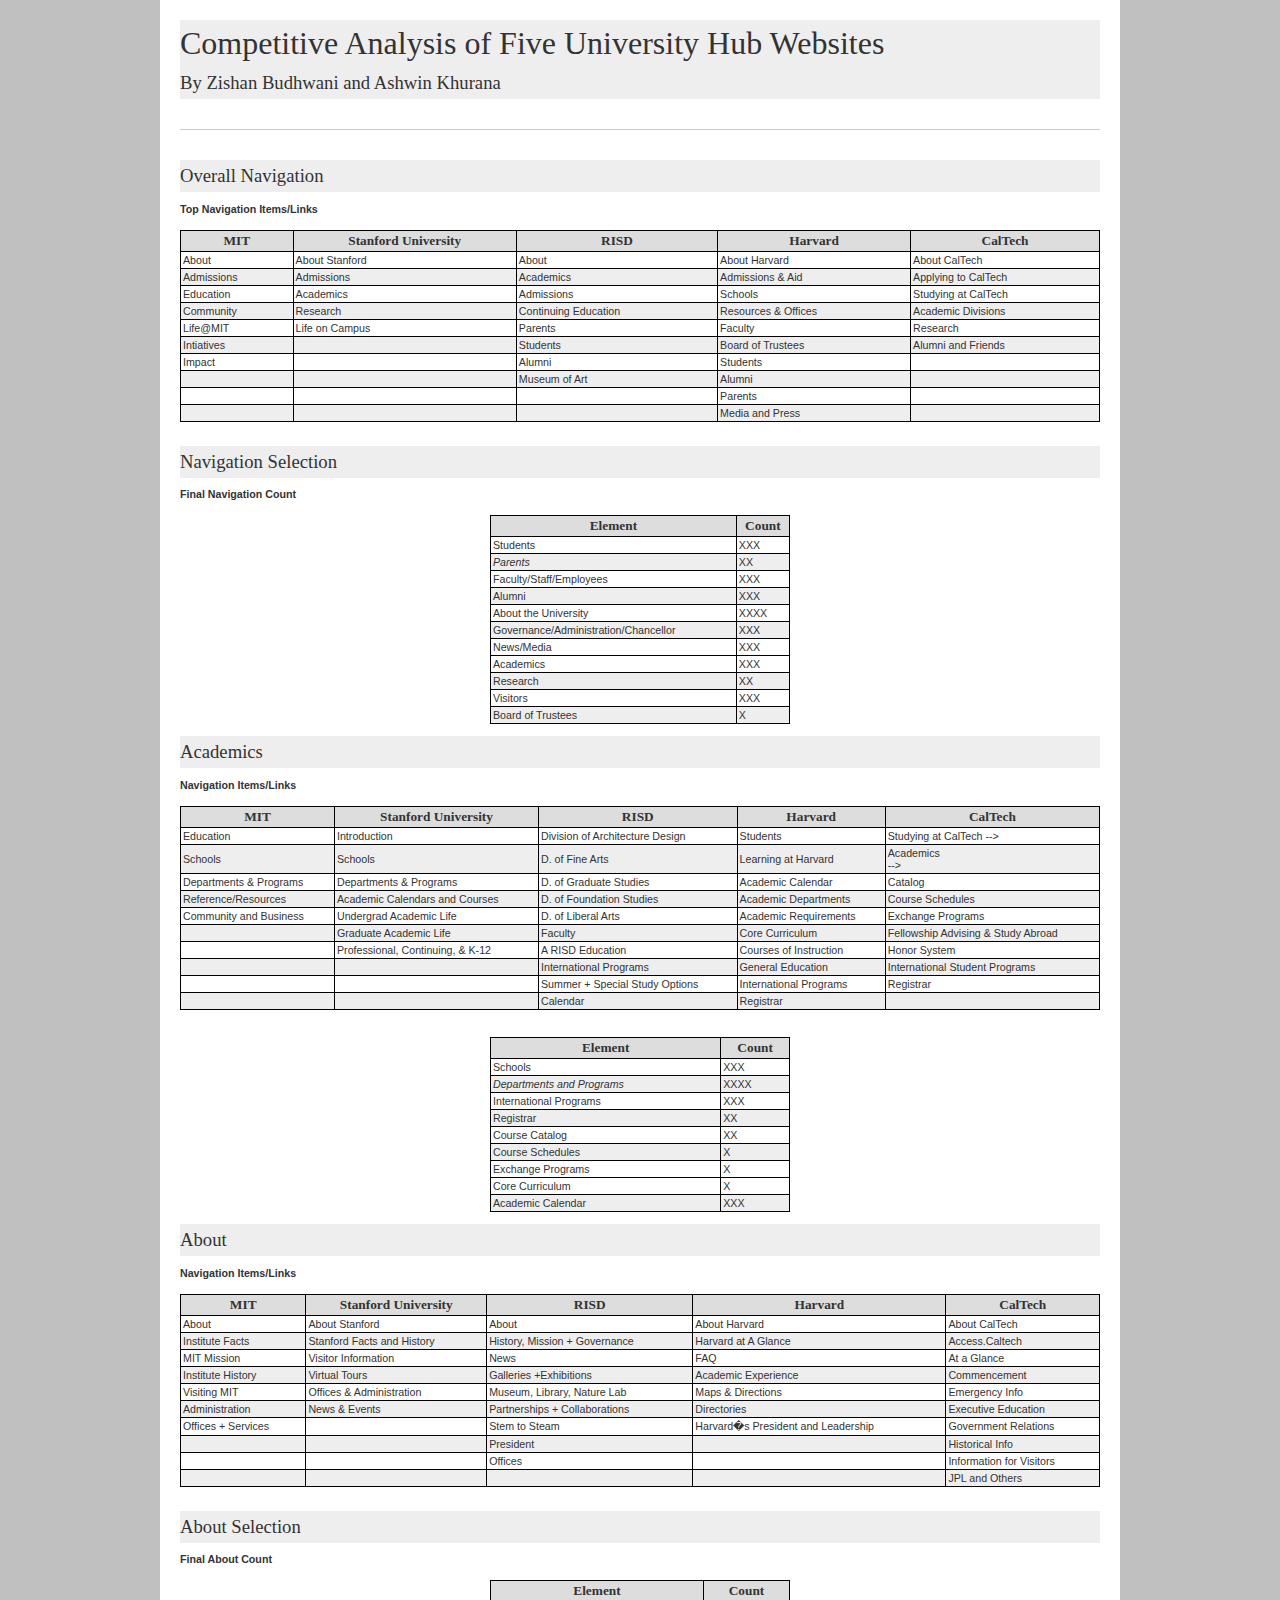
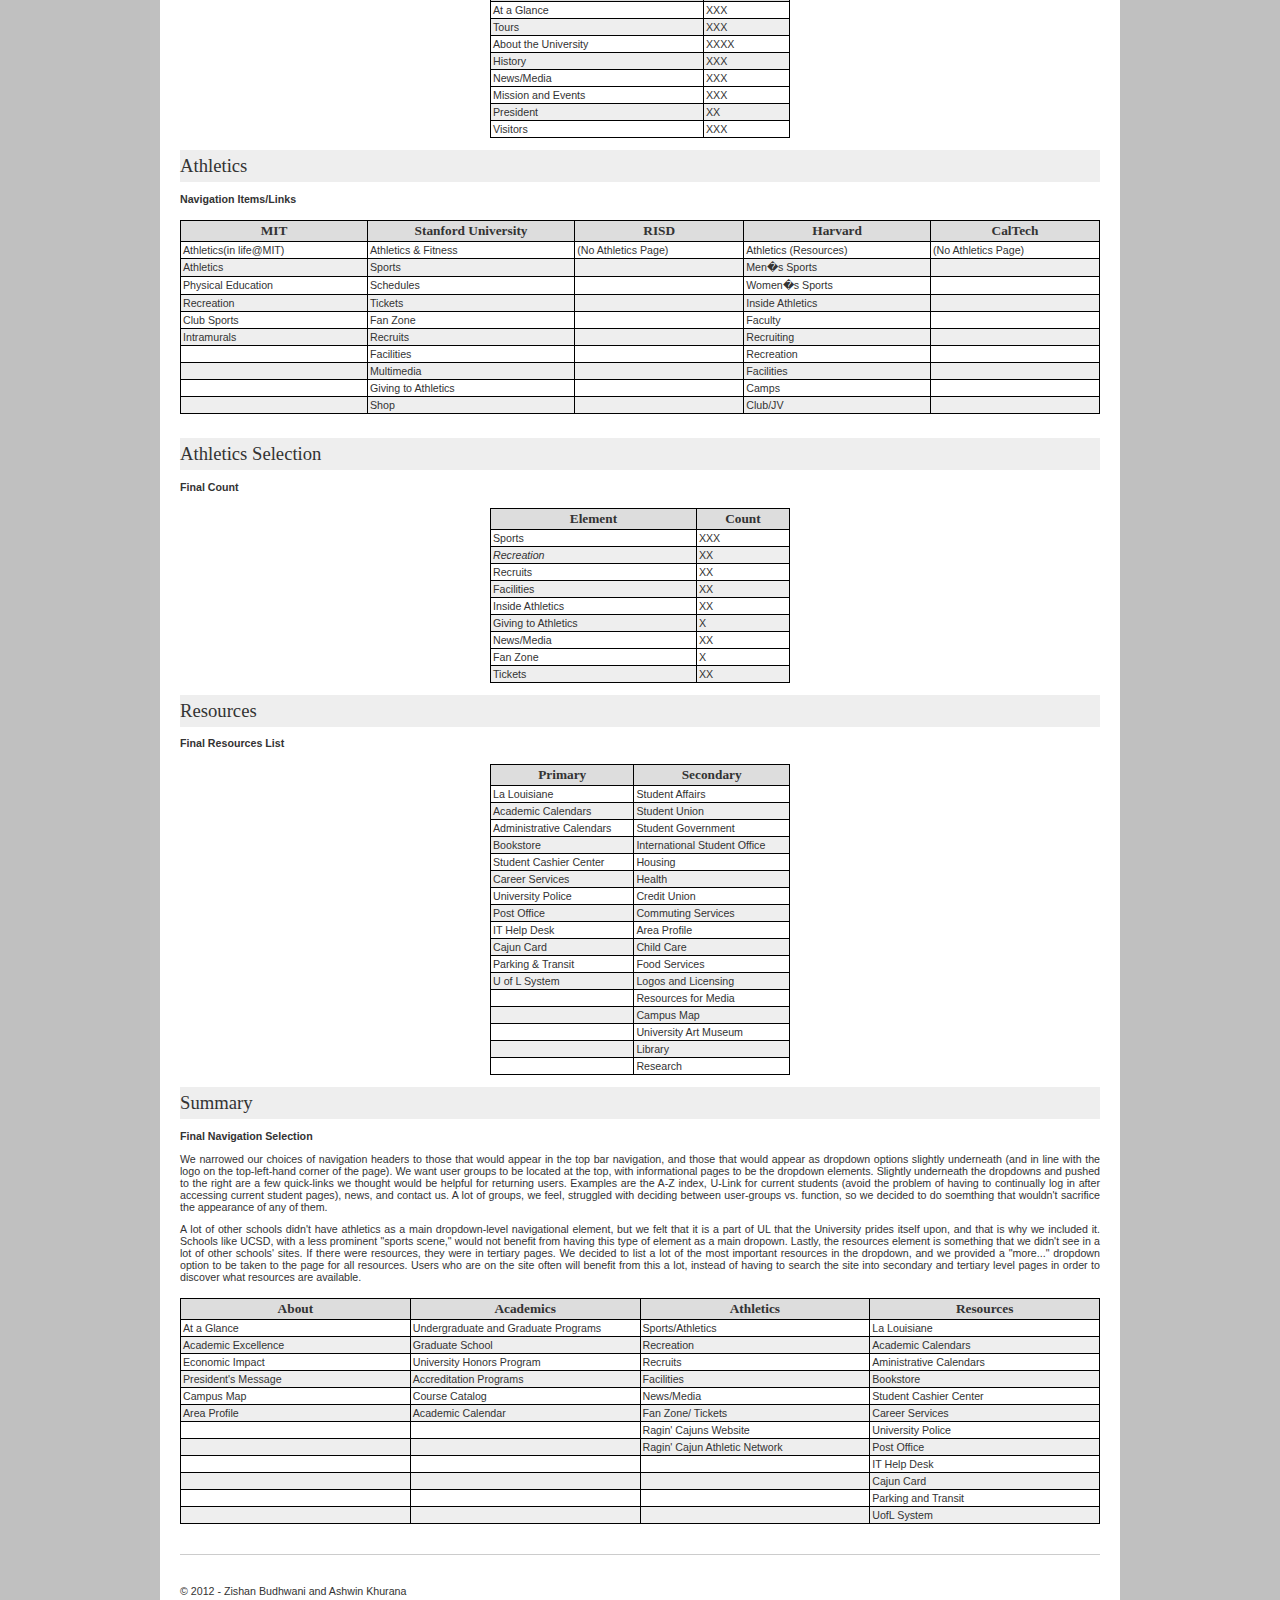
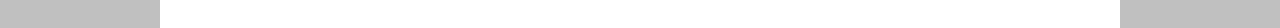
<file: Competitive_Analysis.html>
<!DOCTYPE HTML>
<html><head>

<title>Competitive Analysis of Five University Websites</title>
<style type="text/css">

body {
	font-family: Verdana, sans-serif;
	font-size: 8pt;
	padding:0px;
	margin:0px;
	background-color:#c0c0c0;
	color: #333333;
	text-align:justify;
}

#container {
	background-color:#ffffff;
	width:960px;
	margin-left: auto;
	margin-right:auto;
	padding-top:20px;
	padding-bottom:20px;
}

div.tablediv {
	width:920px;
	margin-left: auto;
	margin-right:auto;
}

table {
	margin-top: 15px;
	background-color:#ffffff;
	margin-left: auto;
	width:920px;
	margin-right:auto;
	border-collapse:collapse;
	text-align:left;
}

table, td, tr, th{
	border: 1px solid black;
	
}

td, th {
	padding:2px;
}

tr.header {
	background-color:#dddddd;
	font-weight:bold;
	font-family: Georgia, serif;
	font-size: 10pt;
	text-align: center;
}

tr.alt {
	background-color:#eeeeee;
}

p.title {
	font-weight:bold;
}

p.title {
	font-weight:default;
}

div.pagetitle {
	font-family: Georgia, serif;
	font-size: 24pt;
	background-color:#eeeeee;
	padding-top:5px;
	padding-bottom:5px;
}

div.subtitle {
	font-family: Georgia, serif;
	font-size: 14pt;
	background-color:#eeeeee;
	padding-top:5px;
	padding-bottom:5px;
}

hr {
	margin-top:30px;
	margin-bottom:30px;
	width:920px;
	border:0;
	height:1px;
	background-color: #cccccc;
}

hr.sub {
	width:400px;
}
</style>
</head><body>
<div id="container">
<div class="tablediv">
<div class="pagetitle">Competitive Analysis of Five University Hub Websites</div>
<div class="subtitle">By Zishan Budhwani and Ashwin Khurana</div>
<hr>
<div class="subtitle">Overall Navigation</div>

<div class="tablediv">
<p class="title">Top Navigation Items/Links</p>
<p class="desc"></p>
<table>
<tbody><tr class="header"><td>MIT</td><td>Stanford University</td><td>RISD</td><td>Harvard</td><td>CalTech</td>
<tr><td>About</td><td>About Stanford</td><td>About</td><td>About Harvard</td><td>About CalTech</td>

</td></tr><tr class="alt"><td>Admissions</td><td>Admissions</td><td>Academics</td><td>Admissions & Aid</td><td>Applying to CalTech</td>

</td></tr><tr><td>Education</td><td>Academics</td><td>Admissions</td><td>Schools</td><td>Studying at CalTech</td>
</td></tr>

<tr class="alt"><td>Community</td><td>Research</td><td>Continuing Education</td><td>Resources & Offices</td><td>Academic Divisions</td>
</td></tr>

<tr><td>Life@MIT</td><td>Life on Campus</td><td>Parents</td><td>Faculty</td><td>Research
</td></tr>

<tr class="alt"><td>Intiatives</td><td></td><td>Students</td><td>Board of Trustees</td><td>Alumni and Friends
</td></tr>

<tr><td>Impact</td><td></td><td>Alumni</td><td>Students</td><td></td>
</td></tr>

<tr class="alt"><td></td><td></td><td>Museum of Art</td><td>Alumni</td><td>
</td></tr>
<tr><td></td><td></td><td></td><td>Parents</td><td></td>

<tr class="alt"><td></td><td></td><td></td><td>Media and Press</td><td></td>
</tr>
</div>

<div class="tablediv">
<table style="width: 300px;">
</br>
</br>
<div class="tablediv">
<div class="subtitle">Navigation Selection</div>
<p class="title">Final Navigation Count</p>
<tbody><tr class="header"><td>Element</td><td>Count
</td></tr><tr><td>Students</td><td>XXX
</td></tr><tr class="alt"><td><i>Parents</i></td><td>XX
</td></tr><tr><td>Faculty/Staff/Employees</td><td>XXX
</td></tr><tr class="alt"><td>Alumni</td><td>XXX
</td></tr><tr><td>About the University</td><td>XXXX
</td></tr><tr class="alt"><td>Governance/Administration/Chancellor</td><td>XXX
</td></tr><tr><td>News/Media</td><td>XXX
</td></tr><tr><td>Academics</td><td>XXX
</td></tr><tr class="alt"><td>Research</td><td>XX
</td></tr><tr><td>Visitors</td><td>XXX
</td></tr><tr class="alt"><td>Board of Trustees</td><td>X
</td></tr><tr>
</tr></tbody></table>
</div>

<br>
	


<div class="subtitle">Academics</div>

<div class="tablediv">
<p class="title">Navigation Items/Links</p>
<p class="desc"></p>
<table>
<tbody><tr class="header"><td>MIT</td><td>Stanford University</td><td>RISD</td><td>Harvard</td><td>CalTech</td>

</tr><tr><td>Education</td><td>Introduction</td><td>Division of Architecture Design</td><td>Students</td><td>Studying at CalTech --></td>
</td></tr>
	
	<tr class="alt"><td>Schools</td><td>Schools</td><td>D. of Fine Arts</td><td>Learning at Harvard</td><td>Academics</br>--></td>
</td></tr>
	
	<tr><td>Departments & Programs</td><td>Departments & Programs</td><td>D. of Graduate Studies</td><td>Academic Calendar</td><td>Catalog</td>
</td></tr>
	
	<tr class="alt"><td>Reference/Resources</td><td>Academic Calendars and Courses</td><td>D. of Foundation Studies</td><td>Academic Departments</td><td>Course Schedules</td>
	
	<tr><td>Community and Business</td><td>Undergrad Academic Life</td><td>D. of Liberal Arts</td><td>Academic Requirements</td><td>Exchange Programs</td>
	
	<tr class="alt"><td></td><td>Graduate Academic Life</td><td>Faculty</td><td>Core Curriculum</td><td>Fellowship Advising & Study Abroad</td>
	
	<tr><td></td><td>Professional, Continuing, & K-12</td><td>A RISD Education</td><td>Courses of Instruction</td><td>Honor System</td>
	
	<tr class="alt"><td></td><td></td><td>International Programs</td><td>General Education</td><td>International Student Programs</td>
</td></tr>
	<tr><td></td><td></td><td>Summer + Special Study Options</td><td>International Programs</td><td>Registrar</td>
	
	<tr class="alt"><td></td><td></td><td>Calendar</td><td>Registrar</td><td></td></tr>
</tbody></table>

</br>

<table style="width: 300px;">


<tbody><tr class="header"><td>Element</td><td>Count
</td></tr><tr><td>Schools</td><td>XXX
</td></tr><tr class="alt"><td><i>Departments and Programs</i></td><td>XXXX
</td></tr><tr><td>International Programs</td><td>XXX
</td></tr><tr class="alt"><td>Registrar</td><td>XX
</td></tr><tr><td>Course Catalog</td><td>XX
</td></tr><tr class="alt"><td>Course Schedules</td><td>X
</td></tr><tr><td>Exchange Programs</td><td>X
</td></tr><tr><td>Core Curriculum</td><td>X
</td></tr><tr class="alt"><td>Academic Calendar</td><td>XXX
</tr></tbody></table>

</br>

<div class="subtitle">About</div>

<div class="tablediv">
<p class="title">Navigation Items/Links</p>
<p class="desc"></p>
<table>
<tbody><tr class="header"><td>MIT</td><td>Stanford University</td><td>RISD</td><td>Harvard</td><td>CalTech</td>
<tr><td>About</td><td>About Stanford</td><td>About</td><td>About Harvard</td><td>About CalTech</td>

</td></tr><tr class="alt"><td>Institute Facts</td><td>Stanford Facts and History</td><td>History, Mission + Governance</td><td>Harvard at A Glance</td><td>Access.Caltech</td>

</td></tr><tr><td>MIT Mission</td><td>Visitor Information</td><td>News</td><td>FAQ</td><td>At a Glance</td>
</td></tr>

<tr class="alt"><td>Institute History</td><td>Virtual Tours</td><td>Galleries +Exhibitions</td><td>Academic Experience</td><td> Commencement</td>
</td></tr>

<tr><td>Visiting MIT</td><td>Offices & Administration </td><td>Museum, Library, Nature Lab</td><td>Maps & Directions</td><td>Emergency Info
</td></tr>

<tr class="alt"><td>Administration</td><td>News & Events</td><td>Partnerships + Collaborations</td><td>Directories</td><td>Executive Education
</td></tr>

<tr><td>Offices + Services</td><td></td><td>Stem to Steam</td><td>Harvard�s President and Leadership</td><td>Government Relations</td>
</td></tr>

<tr class="alt"><td></td><td></td><td>President</td><td></td><td>Historical Info
</td></tr>
<tr><td></td><td></td><td>Offices</td><td></td><td>Information for Visitors</td></tr>

<tr class="alt"><td></td><td></td><td></td><td></td><td>JPL and Others</td>
</tr>
</div>

<div class="tablediv">
<table style="width: 300px;">
</br>
</br>
<div class="tablediv">
<div class="subtitle">About Selection</div>
<p class="title">Final About Count</p>
<tbody><tr class="header"><td>Element</td><td>Count
</td></tr><tr><td>At a Glance</td><td>XXX
</td></tr><tr class="alt"><td>Tours</td><td>XXX
</td></tr><tr><td>About the University</td><td>XXXX
</td></tr><tr class="alt"><td>History</td><td>XXX
</td></tr><tr><td>News/Media</td><td>XXX
</td></tr><tr><td>Mission and Events</td><td>XXX
</td></tr><tr class="alt"><td>President</td><td>XX
</td></tr><tr><td>Visitors</td><td>XXX
</tr></tbody></table>
</div>

<br>
	
<div class="subtitle">Athletics</div>

<div class="tablediv">
<p class="title">Navigation Items/Links</p>
<p class="desc"></p>
<table>
<tbody><tr class="header"><td>MIT</td><td>Stanford University</td><td>RISD</td><td>Harvard</td><td>CalTech</td>
<tr><td>Athletics(in life@MIT)</td><td>Athletics & Fitness</td><td>(No Athletics Page)</td><td>Athletics (Resources)</td><td>(No Athletics Page)</td>

</td></tr><tr class="alt"><td>Athletics</td><td>Sports</td><td> </td><td>Men�s Sports</td><td></td>

</td></tr><tr><td>Physical Education</td><td>Schedules</td><td></td><td>Women�s Sports</td><td></td>
</td></tr>

<tr class="alt"><td>Recreation</td><td>Tickets</td><td> </td><td>Inside Athletics</td><td></td>
</td></tr>

<tr><td>Club Sports</td><td>Fan Zone</td><td></td><td>Faculty</td><td>
</td></tr>

<tr class="alt"><td>Intramurals</td><td>Recruits</td><td> </td><td>Recruiting</td><td>
</td></tr>

<tr><td></td><td>Facilities</td><td></td><td>Recreation</td><td></td>
</td></tr>

<tr class="alt"><td></td><td>Multimedia</td><td></td><td>Facilities</td><td>
</td></tr>
<tr><td></td><td>Giving to Athletics</td><td></td><td>Camps</td><td></td>

<tr class="alt"><td></td><td>Shop</td><td></td><td>Club/JV</td><td></td>
</tr>
</div>

<div class="tablediv">
<table style="width: 300px;">
</br>
</br>
<div class="tablediv">
<div class="subtitle">Athletics Selection</div>
<p class="title">Final Count</p>
<tbody><tr class="header"><td>Element</td><td>Count
</td></tr><tr><td>Sports</td><td>XXX
</td></tr><tr class="alt"><td><i>Recreation</i></td><td>XX
</td></tr><tr><td>Recruits</td><td>XX
</td></tr><tr class="alt"><td>Facilities</td><td>XX
</td></tr><tr><td>Inside Athletics</td><td>XX
</td></tr><tr class="alt"><td>Giving to Athletics</td><td>X
</td></tr><tr><td>News/Media</td><td>XX
</td></tr><tr><td>Fan Zone</td><td>X
</td></tr><tr class="alt"><td>Tickets</td><td>XX
</td></tr><tr>
</tr></tbody></table>
</div>

<br>

<div class="tablediv">
<div class="subtitle">Resources</div>
<p class="title">Final Resources List</p>	
<table style="width: 300px;">


<tbody><tr class="header"><td>Primary</td><td>Secondary</td>
</tr><tr><td>La Louisiane</td><td>Student Affairs
</td></tr><tr class="alt"><td>Academic Calendars</td><td>Student Union
</td></tr><tr><td>Administrative Calendars</td><td>Student Government
</td></tr><tr class="alt"><td>Bookstore</td><td>International Student Office
</td></tr><tr><td>Student Cashier Center</td><td>Housing
</td></tr><tr class="alt"><td>Career Services</td><td>Health

</td></tr><tr><td>University Police</td><td>Credit Union
</td></tr><tr class="alt"><td>Post Office</td><td>Commuting Services
</td></tr><tr><td>IT Help Desk</td><td>Area Profile
</td></tr><tr class="alt"><td>Cajun Card</td><td>Child Care
</td></tr><tr><td>Parking & Transit</td><td>Food Services

</td></tr><tr class="alt"><td>U of L System</td><td>Logos and Licensing 
</td></tr><tr><td></td><td>Resources for Media

</td></tr><tr class="alt"><td></td><td>Campus Map
</td></tr><tr><td></td><td>University Art Museum

</td></tr><tr class="alt"><td></td><td>Library
</td></tr><tr><td></td><td>Research	

</td></tr><tr>
</tr></tbody></table>
	
</br>


<div class="tablediv">
<div class="subtitle">Summary</div>
<p class="title">Final Navigation Selection</p>
<p>We narrowed our choices of navigation headers to those that would appear in the top bar navigation, and those that would appear as dropdown options slightly underneath (and in line with the logo on the top-left-hand corner of the page). We want user groups to be located at the top, with informational pages to be the dropdown elements. Slightly underneath the dropdowns and pushed to the right are a few quick-links we thought would be helpful for returning users. Examples are the A-Z index, U-Link for current students (avoid the problem of having to continually log in after accessing current student pages), news, and contact us. A lot of groups, we feel, struggled with deciding between user-groups vs. function, so we decided to do soemthing that wouldn't sacrifice the appearance of any of them.</p>
<p>A lot of other schools didn't have athletics as a main dropdown-level navigational element, but we felt that it is a part of UL that the University prides itself upon, and that is why we included it. Schools like UCSD, with a less prominent "sports scene," would not benefit from having this type of element as a main dropown. Lastly, the resources element is something that we didn't see in a lot of other schools' sites. If there were resources, they were in tertiary pages. We decided to list a lot of the most important resources in the dropdown, and we provided a "more..." dropdown option to be taken to the page for all resources. Users who are on the site often will benefit from this a lot, instead of having to search the site into secondary and tertiary level pages in order to discover what resources are available. </p>


<table>
<tr class="header">
<td width="25%">About</td>
<td width="25%">Academics</td>
<td width="25%">Athletics</td>
<td width="25%">Resources
</td></tr><tr><td>At a Glance</td><td>Undergraduate and Graduate Programs</td><td>Sports/Athletics</td><td>La Louisiane
</td></tr><tr class="alt"><td>Academic Excellence</td><td>Graduate School</td><td>Recreation</td><td>Academic Calendars
</td></tr><tr><td>Economic Impact</td><td>University Honors Program</td><td>Recruits</td><td>Aministrative Calendars
</td></tr><tr class="alt"><td>President's Message<td>Accreditation Programs</td><td>Facilities</td><td>Bookstore
</td></tr><tr><td>Campus Map</td><td>Course Catalog</td><td>News/Media</td><td>Student Cashier Center
</td></tr><tr class="alt"><td>Area Profile</td><td>Academic Calendar</td><td>Fan Zone/ Tickets</td><td>Career Services
</td></tr><tr><td></td><td></td><td>Ragin' Cajuns Website</td><td>University Police
</td></tr><tr class="alt"><td></td><td></td><td>Ragin' Cajun Athletic Network</td><td>Post Office
</td></tr><tr><td></td><td></td><td></td><td>IT Help Desk
</td></tr><tr class="alt"><td></td><td></td><td></td><td>Cajun Card
</td></tr><tr><td></td><td></td><td></td><td>Parking and Transit
</td></tr></td></tr><tr class="alt"><td></td><td></td><td></td><td>UofL System
</table>
<hr />
<p class="desc">&copy; 2012 - Zishan Budhwani and Ashwin Khurana</p>
</div>
</body></html>
</file>
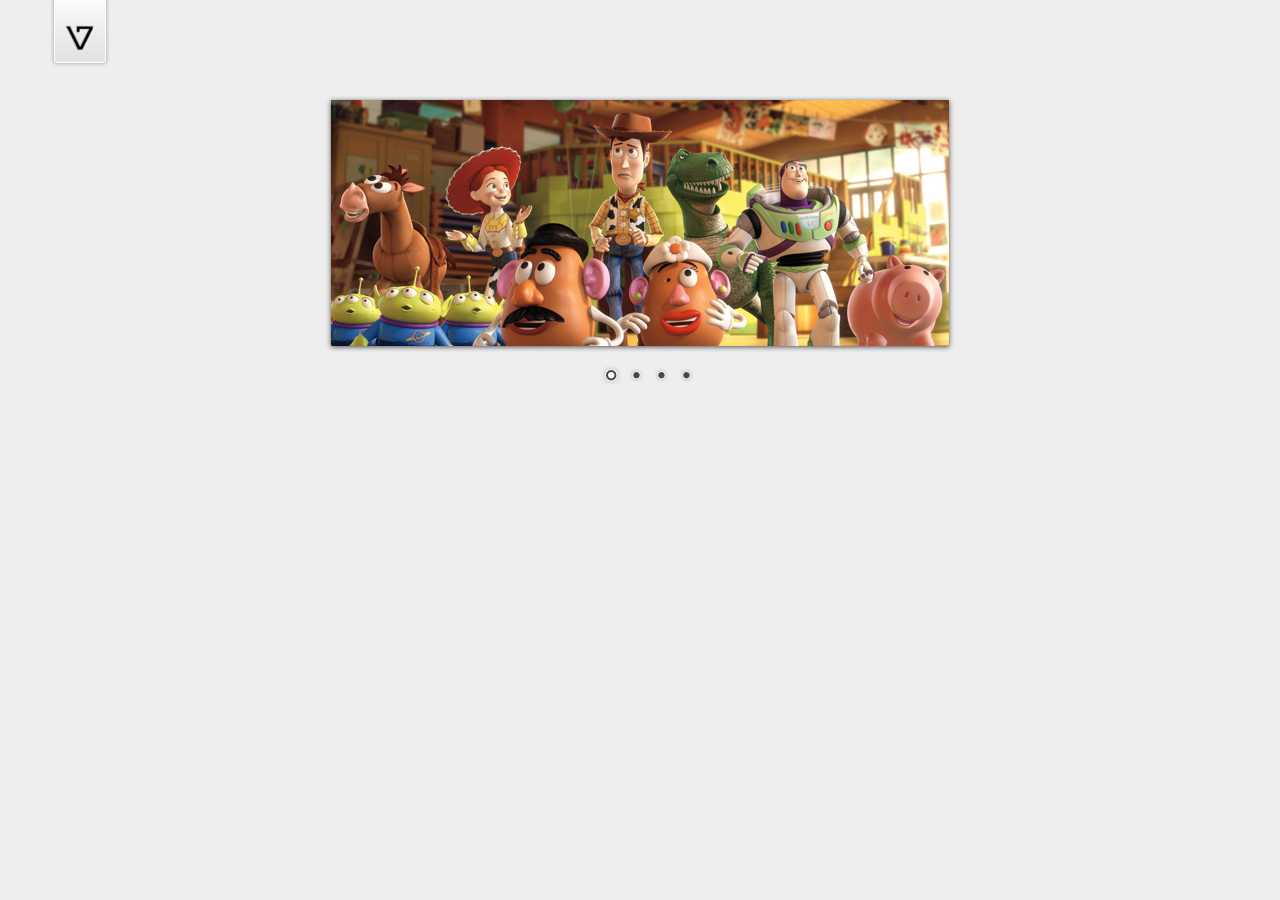
<file: nivo-slider/demo/demo.html>
<!DOCTYPE HTML PUBLIC "-//W3C//DTD HTML 4.01//EN" "http://www.w3.org/TR/html4/strict.dtd">
<meta http-equiv="Content-Type" content="text/html; charset=utf-8">
<html lang="en">
<head>
    <title>Nivo Slider Demo</title>
    <link rel="stylesheet" href="../themes/default/default.css" type="text/css" media="screen" />
    <link rel="stylesheet" href="../themes/pascal/pascal.css" type="text/css" media="screen" />
    <link rel="stylesheet" href="../themes/orman/orman.css" type="text/css" media="screen" />
    <link rel="stylesheet" href="../nivo-slider.css" type="text/css" media="screen" />
    <link rel="stylesheet" href="style.css" type="text/css" media="screen" />
</head>
<body>
    <div id="wrapper">
    
        <a href="http://dev7studios.com" id="dev7link" title="Go to dev7studios">dev7studios</a>

        <div class="slider-wrapper theme-default">
            <div class="ribbon"></div>
            <div id="slider" class="nivoSlider">
                <img src="images/toystory.jpg" alt="" />
                <a href="http://dev7studios.com"><img src="images/up.jpg" alt="" title="This is an example of a caption" /></a>
                <img src="images/walle.jpg" alt="" data-transition="slideInLeft" />
                <img src="images/nemo.jpg" alt="" title="#htmlcaption" />
            </div>
            <div id="htmlcaption" class="nivo-html-caption">
                <strong>This</strong> is an example of a <em>HTML</em> caption with <a href="#">a link</a>.
            </div>
        </div>

    </div>
    <script type="text/javascript" src="scripts/jquery-1.7.1.min.js"></script>
    <script type="text/javascript" src="../jquery.nivo.slider.pack.js"></script>
    <script type="text/javascript">
    $(window).load(function() {
        $('#slider').nivoSlider();
    });
    </script>
</body>
</html>
</file>
<file: nivo-slider/themes/default/default.css>
/*
Skin Name: Nivo Slider Default Theme
Skin URI: http://nivo.dev7studios.com
Skin Type: flexible
Description: The default skin for the Nivo Slider.
Version: 1.0
Author: Gilbert Pellegrom
Author URI: http://dev7studios.com
*/

.theme-default .nivoSlider {
	position:relative;
	background:#fff url(loading.gif) no-repeat 50% 50%;
    margin-bottom:50px;
    -webkit-box-shadow: 0px 1px 5px 0px #4a4a4a;
    -moz-box-shadow: 0px 1px 5px 0px #4a4a4a;
    box-shadow: 0px 1px 5px 0px #4a4a4a;
}
.theme-default .nivoSlider img {
	position:absolute;
	top:0px;
	left:0px;
	display:none;
}
.theme-default .nivoSlider a {
	border:0;
	display:block;
}

.theme-default .nivo-controlNav {
	position:absolute;
	left:50%;
	bottom:-42px;
    margin-left:-40px; /* Tweak this to center bullets */
}
.theme-default .nivo-controlNav a {
	display:block;
	width:22px;
	height:22px;
	background:url(bullets.png) no-repeat;
	text-indent:-9999px;
	border:0;
	margin-right:3px;
	float:left;
}
.theme-default .nivo-controlNav a.active {
	background-position:0 -22px;
}

.theme-default .nivo-directionNav a {
	display:block;
	width:30px;
	height:30px;
	background:url(arrows.png) no-repeat;
	text-indent:-9999px;
	border:0;
}
.theme-default a.nivo-nextNav {
	background-position:-30px 0;
	right:15px;
}
.theme-default a.nivo-prevNav {
	left:15px;
}

.theme-default .nivo-caption {
    font-family: Helvetica, Arial, sans-serif;
}
.theme-default .nivo-caption a {
    color:#fff;
    border-bottom:1px dotted #fff;
}
.theme-default .nivo-caption a:hover {
    color:#fff;
}
</file>
<file: nivo-slider/themes/pascal/pascal.css>
/*
Skin Name: Pascal Theme
Skin URI: http://nivo.dev7studios.com
Skin Type: fixed
Image Width: 630
Image Height: 235
Description: A nice, light skin for the Nivo Slider.
Version: 1.0
Author: Gilbert Pellegrom & Pascal Gartner
Author URI: http://dev7studios.com
*/

.theme-pascal.slider-wrapper {
    background:url(slider.png) no-repeat;
    width:668px;
    height:299px;
    margin:0 auto;
    padding-top:17px;
    position:relative;
}

.theme-pascal .nivoSlider {
    position:relative;
    width:630px;
    height:235px;
    margin-left:19px;
    background:url(loading.gif) no-repeat 50% 50%;
}
.theme-pascal .nivoSlider img {
    position:absolute;
    top:0px;
    left:0px;
    display:none;
    width:630px; /* Make sure your images are the same size */
    height:235px; /* Make sure your images are the same size */
}
.theme-pascal .nivoSlider a {
    border:0;
    display:block;
}

.theme-pascal .nivo-controlNav {
    background:url(controlnav.png) no-repeat;
    width:251px;
    height:40px;
    position:absolute;
    left:200px; /* Tweak this to center bullets */
    bottom:-42px;
    padding:8px 0 0 82px;
    z-index:20;
}
.theme-pascal .nivo-controlNav a {
    display:block;
    width:22px;
    height:22px;
    background:url(bullets.png) no-repeat;
    text-indent:-9999px;
    border:0;
    margin-right:3px;
    float:left;
}
.theme-pascal .nivo-controlNav a.active {
    background-position:0 -22px;
}

.theme-pascal .nivo-directionNav a {
	display:none;
}

.theme-pascal .nivo-caption {
    bottom:40%;
    left:auto;
    right:0px;
    width:auto;
    max-width:630px;
    overflow:hidden;
    background:#fff;
    text-shadow:none;
    font-family: arial, serif;
    color:#4c4b4b;
}
.theme-pascal .nivo-caption p {
    padding:5px 15px;
    color:#333;
    font-weight:bold;
    font-size:27px;
    text-transform:uppercase;
}
.theme-pascal .nivo-caption a { 
    color:#333;
    font-weight:bold;
    font-size:27px;
    text-transform:uppercase;
}

.theme-pascal .ribbon {
    background:url(ribbon.png) no-repeat;
    width:111px;
    height:111px;
    position:absolute;
    top:-8px;
    left:-8px;
    z-index:300;
}
</file>
<file: nivo-slider/themes/orman/orman.css>
/*
Skin Name: Orman Theme
Skin URI: http://nivo.dev7studios.com
Skin Type: fixed
Image Width: 568
Image Height: 268
Description: A light and green skin for the Nivo Slider.
Version: 1.0
Author: Gilbert Pellegrom & Orman Clark
Author URI: http://dev7studios.com
*/

.theme-orman.slider-wrapper {
    background:url(slider.png) no-repeat;
    width:722px;
    height:337px;
    margin:0 auto;
    padding-top:18px;
    position:relative;
}

.theme-orman .nivoSlider {
    position:relative;
    width:568px;
    height:268px;
    margin-left:77px;
    background:url(loading.gif) no-repeat 50% 50%;
}
.theme-orman .nivoSlider img {
    position:absolute;
    top:0px;
    left:0px;
    display:none;
    width:568px; /* Make sure your images are the same size */
    height:268px; /* Make sure your images are the same size */
}
.theme-orman .nivoSlider a {
    border:0;
    display:block;
}

.theme-orman .nivo-controlNav {
    position:absolute;
	left:50%;
	bottom:-60px;
    margin-left:-30px; /* Tweak this to center bullets */
}
.theme-orman .nivo-controlNav a {
    display:block;
    width:10px;
    height:10px;
    background:url(bullets.png) no-repeat;
    text-indent:-9999px;
    border:0;
    margin-right:7px;
    float:left;
}
.theme-orman .nivo-controlNav a.active {
    background-position:0 -10px;
}

.theme-orman .nivo-directionNav a {
	display:block;
	width:25px;
	height:200px;
	background:url(arrows.png) no-repeat 0% 50%;
	text-indent:-9999px;
	border:0;
    top:40px;
}
.theme-orman a.nivo-nextNav {
	background-position:100% 50%;
	right:-40px;
    padding-right:20px;
}
.theme-orman a.nivo-prevNav {
	left:-40px;
    padding-left:20px;
}

.theme-orman .nivo-caption {
    font-family: Helvetica, Arial, sans-serif;
}
.theme-orman .nivo-caption a { 
    color:#fff;
    border-bottom:1px dotted #fff;
}
.theme-orman .nivo-caption a:hover { 
    color:#fff;
}

.theme-orman .ribbon {
    background:url(ribbon.png) no-repeat;
    width:111px;
    height:111px;
    position:absolute;
    top:-3px;
    left:56px;
    z-index:300;
}
</file>
<file: nivo-slider/demo/style.css>
/*=================================*/
/* Nivo Slider Demo
/* November 2010
/* By: Gilbert Pellegrom
/* http://dev7studios.com
/*=================================*/

/*====================*/
/*=== Reset Styles ===*/
/*====================*/
html, body, div, span, applet, object, iframe,
h1, h2, h3, h4, h5, h6, p, blockquote, pre,
a, abbr, acronym, address, big, cite, code,
del, dfn, em, font, img, ins, kbd, q, s, samp,
small, strike, strong, sub, sup, tt, var,
dl, dt, dd, ol, ul, li,
fieldset, form, label, legend,
table, caption, tbody, tfoot, thead, tr, th, td {
	margin:0;
	padding:0;
	border:0;
	outline:0;
	font-weight:inherit;
	font-style:inherit;
	font-size:100%;
	font-family:inherit;
	vertical-align:baseline;
}
body {
	line-height:1;
	color:black;
	background:white;
}
table {
	border-collapse:separate;
	border-spacing:0;
}
caption, th, td {
	text-align:left;
	font-weight:normal;
}
blockquote:before, blockquote:after,
q:before, q:after {
	content:"";
}
blockquote, q {
	quotes:"" "";
}
/* HTML5 tags */
header, section, footer,
aside, nav, article, figure {
	display: block;
}

/*===================*/
/*=== Main Styles ===*/
/*===================*/
body {
	font:14px/1.6 Georgia, Palatino, Palatino Linotype, Times, Times New Roman, serif;
	color:#333;
	background:#eee;
}

a, a:visited {
	color:blue;
	text-decoration:none;
}
a:hover, a:active {
	color:#000;
	text-decoration:none;
}

#dev7link {
    position:absolute;
    top:0;
    left:50px;
    background:url(images/dev7logo.png) no-repeat;
    width:60px;
    height:67px;
    border:0;
    display:block;
    text-indent:-9999px;
}

.theme-default #slider {
    margin:100px auto 0 auto;
    width:618px; /* Make sure your images are the same size */
    height:246px; /* Make sure your images are the same size */
}
.theme-pascal.slider-wrapper,
.theme-orman.slider-wrapper {
    margin-top:150px;
}

/*====================*/
/*=== Other Styles ===*/
/*====================*/
.clear {
	clear:both;
}
</file>
